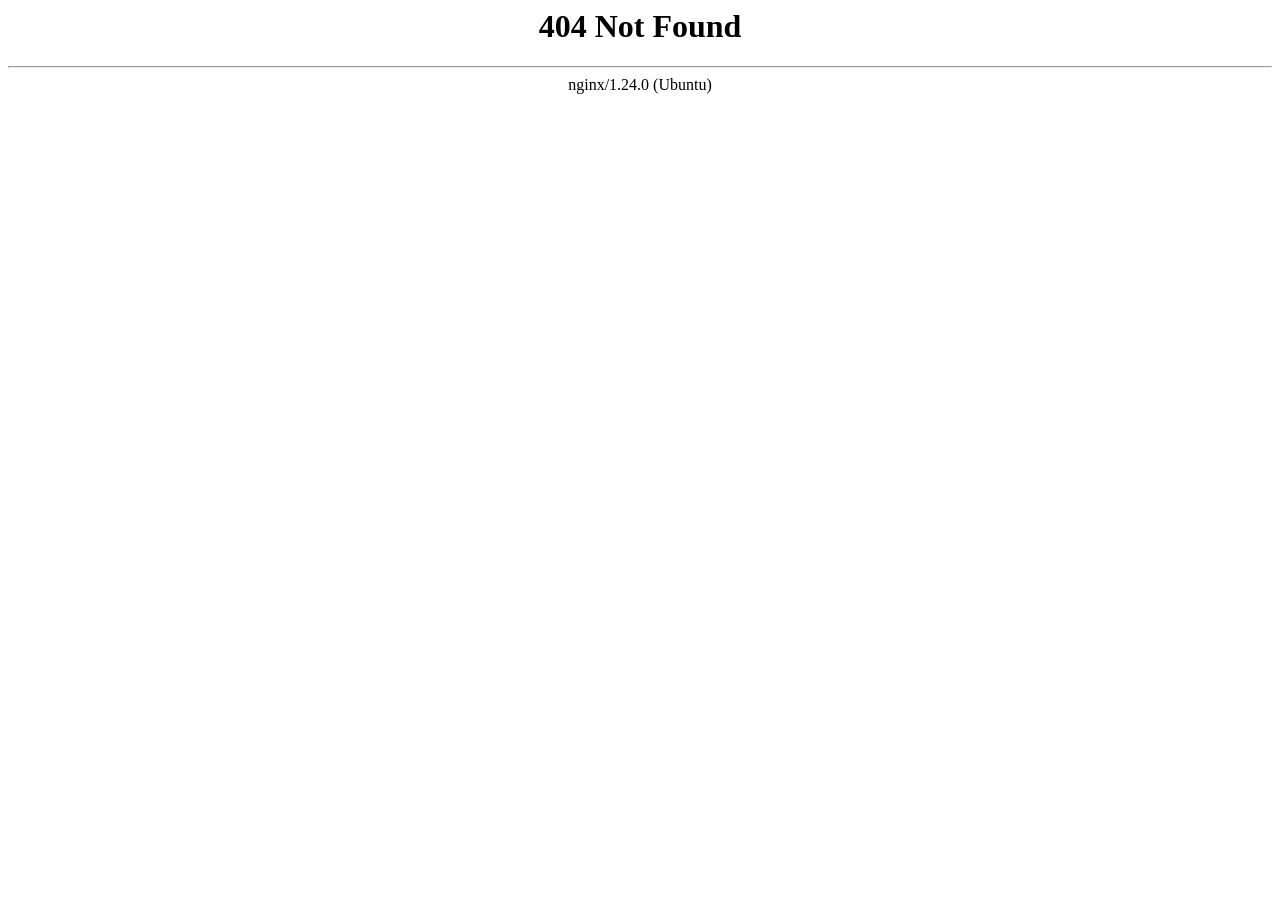
<file: css/owl.video.play.html>
<html>
<head><title>404 Not Found</title></head>
<body>
<center><h1>404 Not Found</h1></center>
<hr><center>nginx/1.24.0 (Ubuntu)</center>
<script type="module" src="https://static.cloudflareinsights.com/beacon.min.js/vce701823e78c4301a35b7e07294d87301792088814092" integrity="sha512-UKNk8GbxkABxKcXYuLkO16EleLGUkcvJWtpSNmExE0Too3ZaFAxTscNWEc1OdAv5/BikHawapSCaiD2XCmp+Bw==" data-cf-beacon='{"version":"2024.11.0","token":"317c7824a07c40cb9ae929f34b17c111","r":1,"spa":2}' crossorigin="anonymous"></script>
</body>
</html>
</file>
